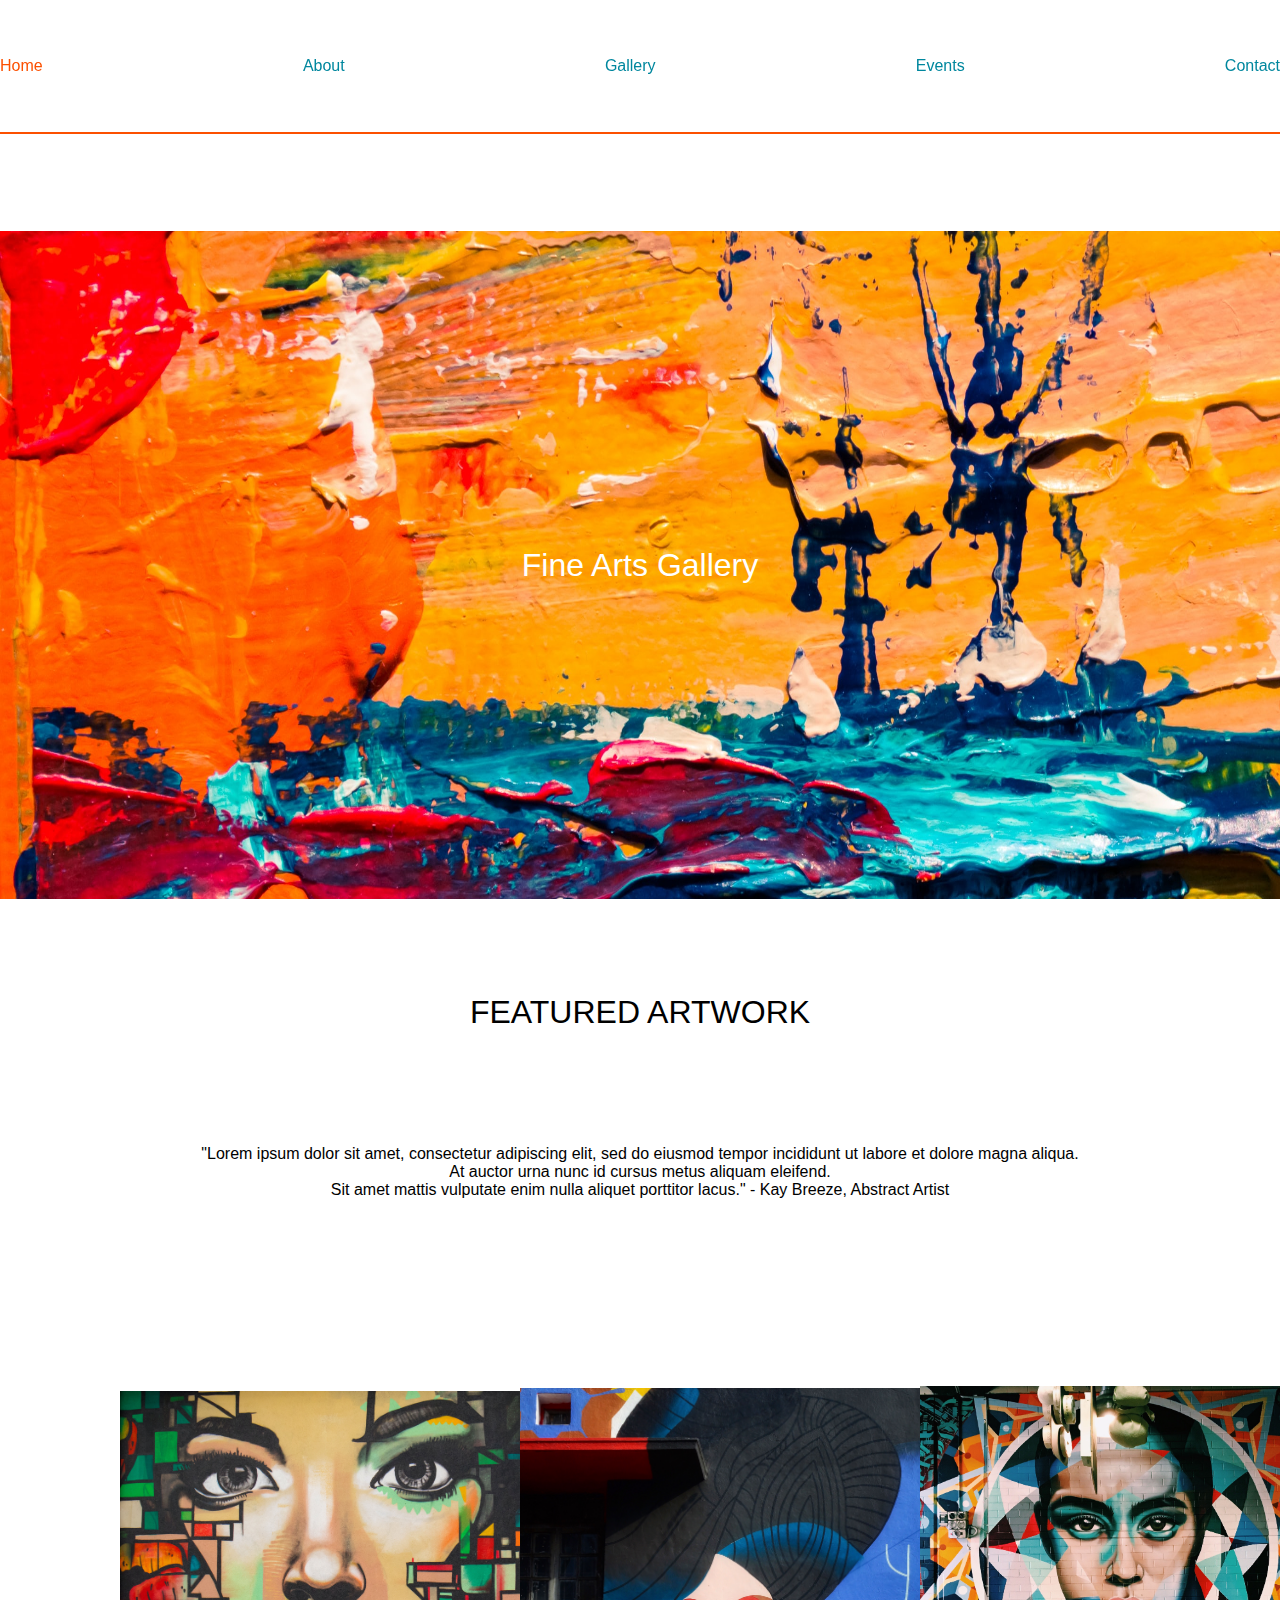
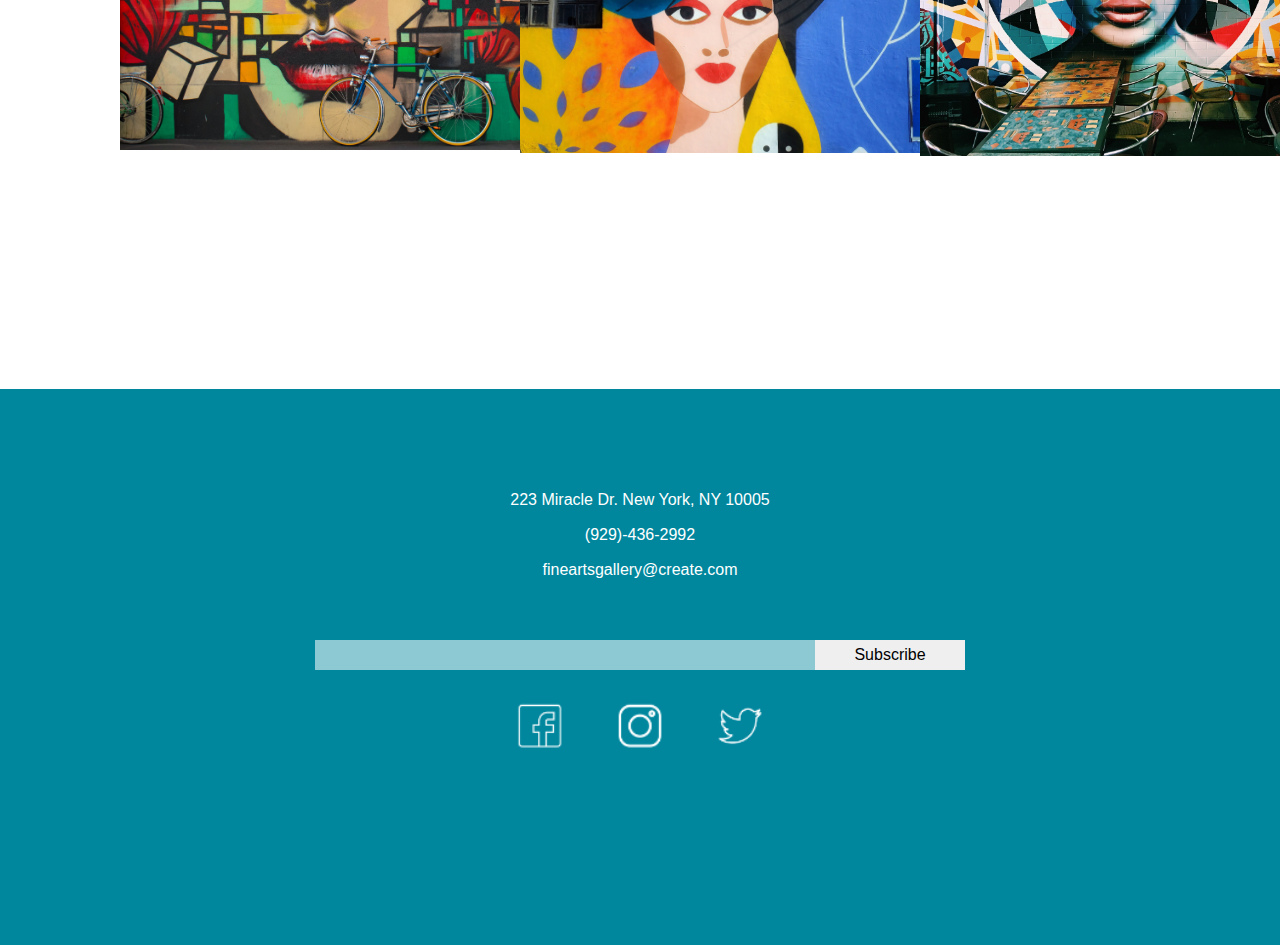
<file: index.html>
<!DOCTYPE html>
<html lang="en">
<head>
    <meta charset="UTF-8">
    <meta name="viewport" content="width=device-width, initial-scale=1.0">
    <title>Fine Arts Gallery | Home Cooper</title>
    <link rel="stylesheet" href="css/styles.css" />
</head>
<body>
    <div class="wrapper">
        <nav>
            <div class="links">
                <a href="index.html" class="home">Home</a>
                <a href="about.html">About</a>
                <a href="gallery.html">Gallery</a>
                <a href="events.html">Events</a>
                <a href="contact.html">Contact</a>
            </div>
        </nav>
    </div>

    <div class="emptySpace"></div>
    <div class="imageWrapper">
        <div class="image">Fine Arts Gallery</div>
    </div>
    
    <div class="featured">FEATURED ARTWORK</div>
    <div class="featuredTxt">"Lorem ipsum dolor sit amet, consectetur adipiscing elit, sed do eiusmod tempor incididunt ut labore et dolore magna aliqua.</div>
    <div class="featuredTxt"> At auctor urna nunc id cursus metus aliquam eleifend.
    </div>
    <div class="featuredTxt"> Sit amet mattis vulputate enim nulla aliquet porttitor lacus." - Kay Breeze, Abstract Artist</div>

<div class="featuredImgSection">
    <img src="images/featured_one.jpg" alt="" class="featuredImg">
    <img src="images/featured_two.jpg" alt="" class="featuredImg">
    <img src="images/featured_three.jpg" alt="" class="featuredImg">
</div>

    <div class="footer">

        <div class="infoHolder">
            <div class="info">223 Miracle Dr. New York, NY 10005</div>
            <div class="info">(929)-436-2992</div>
            <div class="info">fineartsgallery@create.com</div>
        </div>
        <div class="emailBar">
            <input type="text" placeholder=""/>
            <button>Subscribe</button>
        </div>

        <div class="logos">
            <img src="images/logos.png" alt="logos">
        </div>
    </div>

</body>
</html>
</file>
<file: css/styles.css>
* {
  margin: 0;
  padding: 0;
  -webkit-box-sizing: border-box;
          box-sizing: border-box;
}

html, body {
  height: 100%;
}

h1, h2, h3, h4, h5, h6, p {
  margin-bottom: 16px;
}

.wrapper {
  height: 90.5px;
  width: 100%;
  position: fixed;
  background-color: white;
}
.wrapper nav {
  max-width: 1280px;
  height: 134px;
  margin: 0 auto;
  border-bottom: solid 2px #FC5000;
  display: -webkit-box;
  display: -ms-flexbox;
  display: flex;
  -webkit-box-pack: justify;
      -ms-flex-pack: justify;
          justify-content: space-between;
  -webkit-box-align: center;
      -ms-flex-align: center;
          align-items: center;
  background-color: white;
}

.links {
  width: 1280px;
  display: -webkit-box;
  display: -ms-flexbox;
  display: flex;
  -webkit-box-pack: justify;
      -ms-flex-pack: justify;
          justify-content: space-between;
}
.links a {
  text-decoration: none;
  color: #00879E;
  font-family: Arial, Helvetica, sans-serif;
  font-size: 16px;
}
.links .home {
  color: #FC5000;
}

span {
  color: #FC5000;
}

.emptySpace {
  height: 231px;
}

.imageWrapper {
  display: -webkit-box;
  display: -ms-flexbox;
  display: flex;
  -webkit-box-pack: center;
      -ms-flex-pack: center;
          justify-content: center;
  -webkit-box-align: center;
      -ms-flex-align: center;
          align-items: center;
}
.imageWrapper .image {
  background-image: url(../images/hero.jpg);
  height: 668px;
  width: 100%;
  background-position: center;
  background-repeat: no-repeat;
  background-size: 100% 170%;
  display: -webkit-box;
  display: -ms-flexbox;
  display: flex;
  -webkit-box-align: center;
      -ms-flex-align: center;
          align-items: center;
  -webkit-box-pack: center;
      -ms-flex-pack: center;
          justify-content: center;
  font-size: 32px;
  font-family: Arial, Helvetica, sans-serif;
  color: white;
}

.featured {
  display: -webkit-box;
  display: -ms-flexbox;
  display: flex;
  -webkit-box-align: center;
      -ms-flex-align: center;
          align-items: center;
  -webkit-box-pack: center;
      -ms-flex-pack: center;
          justify-content: center;
  margin-top: 95px;
  margin-bottom: 114px;
  font-size: 32px;
  font-family: Arial, Helvetica, sans-serif;
}

.featuredTxt {
  display: -webkit-box;
  display: -ms-flexbox;
  display: flex;
  font-size: 16px;
  font-family: Arial, Helvetica, sans-serif;
  -webkit-box-pack: center;
      -ms-flex-pack: center;
          justify-content: center;
}

.featuredImgSection {
  margin-top: 186.6px;
  margin-bottom: 233.6px;
  display: -webkit-box;
  display: -ms-flexbox;
  display: flex;
  -webkit-box-pack: justify;
      -ms-flex-pack: justify;
          justify-content: space-between;
  -webkit-box-align: center;
      -ms-flex-align: center;
          align-items: center;
  margin-left: 120px;
  margin-right: 120px;
}
.featuredImgSection .featuredImg {
  width: 400px;
}

@media only all and (max-width: 980px) {
  .wrapper nav {
    padding: 0 30px;
  }
}
.footer {
  background-color: #00879E;
  height: 556px;
  display: -webkit-box;
  display: -ms-flexbox;
  display: flex;
  -webkit-box-orient: vertical;
  -webkit-box-direction: normal;
      -ms-flex-direction: column;
          flex-direction: column;
  -webkit-box-pack: center;
      -ms-flex-pack: center;
          justify-content: center;
  -webkit-box-align: center;
      -ms-flex-align: center;
          align-items: center;
}
.footer .infoHolder {
  display: -webkit-box;
  display: -ms-flexbox;
  display: flex;
  -webkit-box-orient: vertical;
  -webkit-box-direction: normal;
      -ms-flex-direction: column;
          flex-direction: column;
  -webkit-box-align: center;
      -ms-flex-align: center;
          align-items: center;
  margin-top: 102px;
  -webkit-box-pack: center;
      -ms-flex-pack: center;
          justify-content: center;
  margin-bottom: 44px;
}
.footer .infoHolder .info {
  height: 35px;
  font-family: Arial, Helvetica, sans-serif;
  font-size: 16px;
  color: #ffffff;
}
.footer .emailBar {
  display: -webkit-box;
  display: -ms-flexbox;
  display: flex;
}
.footer .emailBar input {
  height: 30px;
  width: 500px;
  background-color: rgba(255, 255, 255, 0.55);
  color: #ffffff;
  border: none;
  font-family: GillSans;
  font-size: 16px;
  padding-left: 23px;
}
.footer .emailBar button {
  height: 30px;
  width: 150px;
  border: none;
  font-family: Arial, Helvetica, sans-serif;
  font-size: 16px;
}
.footer .logos {
  padding-top: 30px;
  padding-bottom: 191px;
}
.footer .logos img {
  height: 50px;
}

@media only all and (max-width: 727px) {
  .footer .emailBar input {
    width: 300px;
  }
}
.galleryImgWrapper {
  display: -webkit-box;
  display: -ms-flexbox;
  display: flex;
  -webkit-box-pack: center;
      -ms-flex-pack: center;
          justify-content: center;
  -webkit-box-align: center;
      -ms-flex-align: center;
          align-items: center;
  margin-bottom: 450px;
}
.galleryImgWrapper .galleryImg1 {
  width: 361px;
  height: 591px;
  background-image: -webkit-gradient(linear, left top, left bottom, from(rgba(233, 131, 13, 0.4)), to(rgba(233, 131, 13, 0.4))), url(../images/gallery_two.jpg);
  background-image: linear-gradient(to bottom, rgba(233, 131, 13, 0.4), rgba(233, 131, 13, 0.4)), url(../images/gallery_two.jpg);
  background-size: 100%, 125%;
  background-position: 0px, -40px;
}
.galleryImgWrapper .galleryImgWrapper2 .galleryImg2 {
  margin-bottom: 44px;
  margin-left: 32px;
  margin-right: 24px;
  width: 386px;
  height: 260px;
  background-image: -webkit-gradient(linear, left top, left bottom, from(rgba(233, 131, 13, 0.4)), to(rgba(233, 131, 13, 0.4))), url(../images/gallery_one.jpg);
  background-image: linear-gradient(to bottom, rgba(233, 131, 13, 0.4), rgba(233, 131, 13, 0.4)), url(../images/gallery_one.jpg);
  background-size: 100%;
  background-position: 20px, 0px;
}
.galleryImgWrapper .galleryImgWrapper2 .galleryImg3 {
  margin-right: 24px;
  margin-left: 44px;
  width: 373px;
  height: 287px;
  background-image: -webkit-gradient(linear, left top, left bottom, from(rgba(0, 135, 158, 0.35)), to(rgba(0, 135, 158, 0.35))), url(../images/gallery_three.jpg);
  background-image: linear-gradient(to bottom, rgba(0, 135, 158, 0.35), rgba(0, 135, 158, 0.35)), url(../images/gallery_three.jpg);
  background-size: 100%;
}
.galleryImgWrapper .galleryImg4 {
  width: 361px;
  height: 591px;
  background-image: -webkit-gradient(linear, left top, left bottom, from(rgba(0, 135, 158, 0.35)), to(rgba(0, 135, 158, 0.35))), url(../images/gallery_four.jpg);
  background-image: linear-gradient(to bottom, rgba(0, 135, 158, 0.35), rgba(0, 135, 158, 0.35)), url(../images/gallery_four.jpg);
  background-size: 100%;
}

.emptySpaceGallery {
  height: 284px;
}

.galleryWrapper {
  display: -webkit-box;
  display: -ms-flexbox;
  display: flex;
  -webkit-box-pack: center;
      -ms-flex-pack: center;
          justify-content: center;
  margin-bottom: 534px;
}
.galleryWrapper .galleryImg1 {
  width: 361px;
  height: 591px;
  background-image: -webkit-gradient(linear, left top, left bottom, from(rgba(233, 131, 13, 0.4)), to(rgba(233, 131, 13, 0.4))), url(../images/gallery_two.jpg);
  background-image: linear-gradient(to bottom, rgba(233, 131, 13, 0.4), rgba(233, 131, 13, 0.4)), url(../images/gallery_two.jpg);
  background-size: 100%, 125%;
  background-position: 0px, -40px;
  margin-right: 126px;
}
.galleryWrapper .galleryImg2 {
  width: 450px;
  height: 300px;
  background-image: -webkit-gradient(linear, left top, left bottom, from(rgba(233, 131, 13, 0.4)), to(rgba(233, 131, 13, 0.4))), url(../images/gallery_one.jpg);
  background-image: linear-gradient(to bottom, rgba(233, 131, 13, 0.4), rgba(233, 131, 13, 0.4)), url(../images/gallery_one.jpg);
  background-size: 100%;
  background-position: 20px, 0px;
  margin-right: 133px;
}
.galleryWrapper .galleryImg3 {
  width: 512px;
  height: 351px;
  background-image: -webkit-gradient(linear, left top, left bottom, from(rgba(0, 135, 158, 0.35)), to(rgba(0, 135, 158, 0.35))), url(../images/gallery_three.jpg);
  background-image: linear-gradient(to bottom, rgba(0, 135, 158, 0.35), rgba(0, 135, 158, 0.35)), url(../images/gallery_three.jpg);
  background-size: 100%;
  margin-right: 119px;
}
.galleryWrapper .galleryImg4 {
  width: 480px;
  height: 628px;
  background-image: -webkit-gradient(linear, left top, left bottom, from(rgba(0, 135, 158, 0.35)), to(rgba(0, 135, 158, 0.35))), url(../images/gallery_four.jpg);
  background-image: linear-gradient(to bottom, rgba(0, 135, 158, 0.35), rgba(0, 135, 158, 0.35)), url(../images/gallery_four.jpg);
  background-size: 100%;
  margin-right: 178px;
}
.galleryWrapper .galleryWrapper2 .galleryTitle {
  height: 36px;
  margin-bottom: 65px;
  font-size: 32px;
  text-align: center;
}
.galleryWrapper .galleryWrapper2 .galleryP {
  width: 717px;
  height: 521px;
}

.ageWrapper {
  display: -webkit-box;
  display: -ms-flexbox;
  display: flex;
  -webkit-box-pack: center;
      -ms-flex-pack: center;
          justify-content: center;
}

.age {
  height: 265px;
  width: 1280px;
  display: -webkit-box;
  display: -ms-flexbox;
  display: flex;
  -webkit-box-align: end;
      -ms-flex-align: end;
          align-items: end;
  margin-bottom: 75px;
}

.txt {
  width: 250px;
  font-size: 32px;
  display: -webkit-box;
  display: -ms-flexbox;
  display: flex;
  -webkit-box-align: center;
      -ms-flex-align: center;
          align-items: center;
  border-bottom: solid 1px;
  font-family: Arial, Helvetica, sans-serif;
}

.ageImgWrapper {
  display: -webkit-box;
  display: -ms-flexbox;
  display: flex;
  -webkit-box-pack: center;
      -ms-flex-pack: center;
          justify-content: center;
}

.ageImg {
  width: 1200px;
  height: 462px;
  display: -webkit-box;
  display: -ms-flexbox;
  display: flex;
  -webkit-box-pack: center;
      -ms-flex-pack: center;
          justify-content: center;
  -webkit-box-align: center;
      -ms-flex-align: center;
          align-items: center;
  background-image: -webkit-gradient(linear, left top, left bottom, from(rgba(233, 131, 13, 0.4)), to(rgba(233, 131, 13, 0.4))), url(../images/age_of_art_event.jpg);
  background-image: linear-gradient(to bottom, rgba(233, 131, 13, 0.4), rgba(233, 131, 13, 0.4)), url(../images/age_of_art_event.jpg);
}

.ageImg2 {
  width: 1200px;
  height: 462px;
  display: -webkit-box;
  display: -ms-flexbox;
  display: flex;
  -webkit-box-pack: center;
      -ms-flex-pack: center;
          justify-content: center;
  -webkit-box-align: center;
      -ms-flex-align: center;
          align-items: center;
  background-image: -webkit-gradient(linear, left top, left bottom, from(rgba(0, 135, 158, 0.35)), to(rgba(0, 135, 158, 0.35))), url(../images/artshow_event.jpg);
  background-image: linear-gradient(to bottom, rgba(0, 135, 158, 0.35), rgba(0, 135, 158, 0.35)), url(../images/artshow_event.jpg);
  background-size: 100%;
}

.ageImg3 {
  width: 1200px;
  height: 462px;
  display: -webkit-box;
  display: -ms-flexbox;
  display: flex;
  -webkit-box-pack: center;
      -ms-flex-pack: center;
          justify-content: center;
  -webkit-box-align: center;
      -ms-flex-align: center;
          align-items: center;
  background-image: -webkit-gradient(linear, left top, left bottom, from(rgba(233, 131, 13, 0.4)), to(rgba(233, 131, 13, 0.4))), url(../images/color_theory_event.jpg);
  background-image: linear-gradient(to bottom, rgba(233, 131, 13, 0.4), rgba(233, 131, 13, 0.4)), url(../images/color_theory_event.jpg);
  background-size: 100%;
}

.ageImg4 {
  width: 1200px;
  height: 462px;
  display: -webkit-box;
  display: -ms-flexbox;
  display: flex;
  -webkit-box-pack: center;
      -ms-flex-pack: center;
          justify-content: center;
  -webkit-box-align: center;
      -ms-flex-align: center;
          align-items: center;
  background-image: -webkit-gradient(linear, left top, left bottom, from(rgba(0, 135, 158, 0.35)), to(rgba(0, 135, 158, 0.35))), url(../images/express_yourself_event.jpg);
  background-image: linear-gradient(to bottom, rgba(0, 135, 158, 0.35), rgba(0, 135, 158, 0.35)), url(../images/express_yourself_event.jpg);
  background-size: 100% 120%;
}

.artTitle {
  display: -webkit-box;
  display: -ms-flexbox;
  display: flex;
  -webkit-box-pack: center;
      -ms-flex-pack: center;
          justify-content: center;
  font-size: 26px;
  font-family: Arial, Helvetica, sans-serif;
  margin-top: 121px;
  margin-bottom: 71px;
}

.PWrapper {
  display: -webkit-box;
  display: -ms-flexbox;
  display: flex;
  -webkit-box-orient: vertical;
  -webkit-box-direction: normal;
      -ms-flex-direction: column;
          flex-direction: column;
  -webkit-box-pack: center;
      -ms-flex-pack: center;
          justify-content: center;
  -webkit-box-align: center;
      -ms-flex-align: center;
          align-items: center;
}

.artP {
  width: 964px;
  height: 251px;
  font-size: 16px;
  margin-bottom: 110px;
  font-family: Arial, Helvetica, sans-serif;
  text-align: center;
}

@media only all and (max-width: 980px) {
  .artP {
    width: 400px;
    height: 500px;
  }
}
.aboutUsBlank {
  height: 162px;
}

.aboutImg {
  width: 1200px;
  height: 484px;
  display: -webkit-box;
  display: -ms-flexbox;
  display: flex;
  -webkit-box-pack: center;
      -ms-flex-pack: center;
          justify-content: center;
  -webkit-box-align: center;
      -ms-flex-align: center;
          align-items: center;
  background-image: -webkit-gradient(linear, left top, left bottom, from(rgba(233, 131, 13, 0.4)), to(rgba(233, 131, 13, 0.4))), url(../images/abouthero.jpg);
  background-image: linear-gradient(to bottom, rgba(233, 131, 13, 0.4), rgba(233, 131, 13, 0.4)), url(../images/abouthero.jpg);
  background-size: 100%;
}

.eventImg {
  width: 1200px;
  height: 484px;
  display: -webkit-box;
  display: -ms-flexbox;
  display: flex;
  -webkit-box-pack: center;
      -ms-flex-pack: center;
          justify-content: center;
  -webkit-box-align: center;
      -ms-flex-align: center;
          align-items: center;
  background-image: -webkit-gradient(linear, left top, left bottom, from(rgba(0, 135, 158, 0.35)), to(rgba(0, 135, 158, 0.35))), url(../images/bloghero.jpg);
  background-image: linear-gradient(to bottom, rgba(0, 135, 158, 0.35), rgba(0, 135, 158, 0.35)), url(../images/bloghero.jpg);
  background-size: 1200px;
}

.events1 {
  padding-top: 87px;
  display: -webkit-box;
  display: -ms-flexbox;
  display: flex;
  -webkit-box-pack: center;
      -ms-flex-pack: center;
          justify-content: center;
  -webkit-box-align: center;
      -ms-flex-align: center;
          align-items: center;
}
.events1 .eventWrapper {
  width: 1200px;
  height: 554px;
  display: -webkit-box;
  display: -ms-flexbox;
  display: flex;
  -webkit-box-pack: justify;
      -ms-flex-pack: justify;
          justify-content: space-between;
  margin-top: 95px;
}
.events1 .events {
  width: 400px;
  height: 124px;
  margin-top: 34.5px;
  display: -webkit-box;
  display: -ms-flexbox;
  display: flex;
  -webkit-box-pack: center;
      -ms-flex-pack: center;
          justify-content: center;
  -webkit-box-orient: vertical;
  -webkit-box-direction: normal;
      -ms-flex-direction: column;
          flex-direction: column;
}
.events1 .events .event {
  height: 297px;
  display: -webkit-box;
  display: -ms-flexbox;
  display: flex;
  margin-right: 20px;
  margin-top: 153px;
}
.events1 .events .event .date {
  width: 100px;
  height: 100px;
  background-color: #FC5000;
  text-align: center;
  display: -webkit-box;
  display: -ms-flexbox;
  display: flex;
  -webkit-box-orient: vertical;
  -webkit-box-direction: normal;
      -ms-flex-direction: column;
          flex-direction: column;
  -webkit-box-align: center;
      -ms-flex-align: center;
          align-items: center;
  -webkit-box-pack: center;
      -ms-flex-pack: center;
          justify-content: center;
}
.events1 .events .event .date .dateNum {
  font-family: Arial, Helvetica, sans-serif;
  font-size: 16px;
  font-weight: bold;
}
.events1 .events .event .event-detail {
  width: 140px;
  margin-left: 20px;
  font-family: Arial, Helvetica, sans-serif;
  font-weight: bold;
  font-size: 15px;
}
.events1 .events .event .event-detail .event-detail2 {
  width: 258px;
  height: 110px;
  margin-top: 5px;
  font-family: Arial, Helvetica, sans-serif;
  font-weight: 100;
  font-size: 13px;
}

@media only all and (max-width: 830px) {
  .eventWrapper {
    -webkit-box-orient: vertical;
    -webkit-box-direction: normal;
        -ms-flex-direction: column;
            flex-direction: column;
  }
  .event {
    margin-top: 1px;
  }
  .events1 {
    height: 1500px;
  }
}
.emptySpaceContact {
  height: 189px;
}

.contactW {
  display: -webkit-box;
  display: -ms-flexbox;
  display: flex;
  -webkit-box-pack: center;
      -ms-flex-pack: center;
          justify-content: center;
  margin-bottom: 534px;
}
.contactW .contactImg {
  width: 500px;
  height: 500px;
  background-image: -webkit-gradient(linear, left top, left bottom, from(rgba(233, 131, 13, 0.4)), to(rgba(233, 131, 13, 0.4))), url(../images//contactimg.jpg);
  background-image: linear-gradient(to bottom, rgba(233, 131, 13, 0.4), rgba(233, 131, 13, 0.4)), url(../images//contactimg.jpg);
  background-size: 100%, 125%;
  background-position: 0px, -40px;
  margin-right: 126px;
  background-size: 500px;
}
.contactW .inputW {
  display: -webkit-box;
  display: -ms-flexbox;
  display: flex;
  -webkit-box-orient: vertical;
  -webkit-box-direction: normal;
      -ms-flex-direction: column;
          flex-direction: column;
  -webkit-box-pack: center;
      -ms-flex-pack: center;
          justify-content: center;
  -webkit-box-align: center;
      -ms-flex-align: center;
          align-items: center;
}
.contactW .inputW .input1 {
  height: 30px;
  width: 500px;
  margin-bottom: 56px;
  border: solid 1px #FC5000;
  background-color: rgba(201, 201, 201, 0.42);
  color: #959B9D;
}
.contactW .inputW .input2 {
  height: 30px;
  width: 500px;
  margin-bottom: 56px;
  border: solid 1px #FC5000;
  background-color: rgba(201, 201, 201, 0.42);
  color: #959B9D;
}
.contactW .inputW .input3 {
  height: 30px;
  width: 500px;
  margin-bottom: 57px;
  border: solid 1px #FC5000;
  background-color: rgba(201, 201, 201, 0.42);
  color: #959B9D;
}
.contactW .inputW .input4 {
  height: 200px;
  width: 500px;
  border: solid 1px #FC5000;
  background-color: rgba(201, 201, 201, 0.42);
  color: #959B9D;
}
.contactW .inputW .contactB {
  margin-top: 56px;
  height: 40px;
  width: 150px;
  color: #ffffff;
  background-color: #00879E;
  border: none;
  font-size: 16px;
  font-family: Arial, Helvetica, sans-serif;
}

@media only all and (max-width: 1151px) {
  .contactW {
    -webkit-box-orient: vertical;
    -webkit-box-direction: normal;
        -ms-flex-direction: column;
            flex-direction: column;
  }
  .inputW {
    margin-top: 100px;
  }
  .input1 {
    width: 300px;
  }
  .input2 {
    width: 300px;
  }
  .input3 {
    width: 300px;
  }
  .input4 {
    width: 300px;
  }
}
</file>
